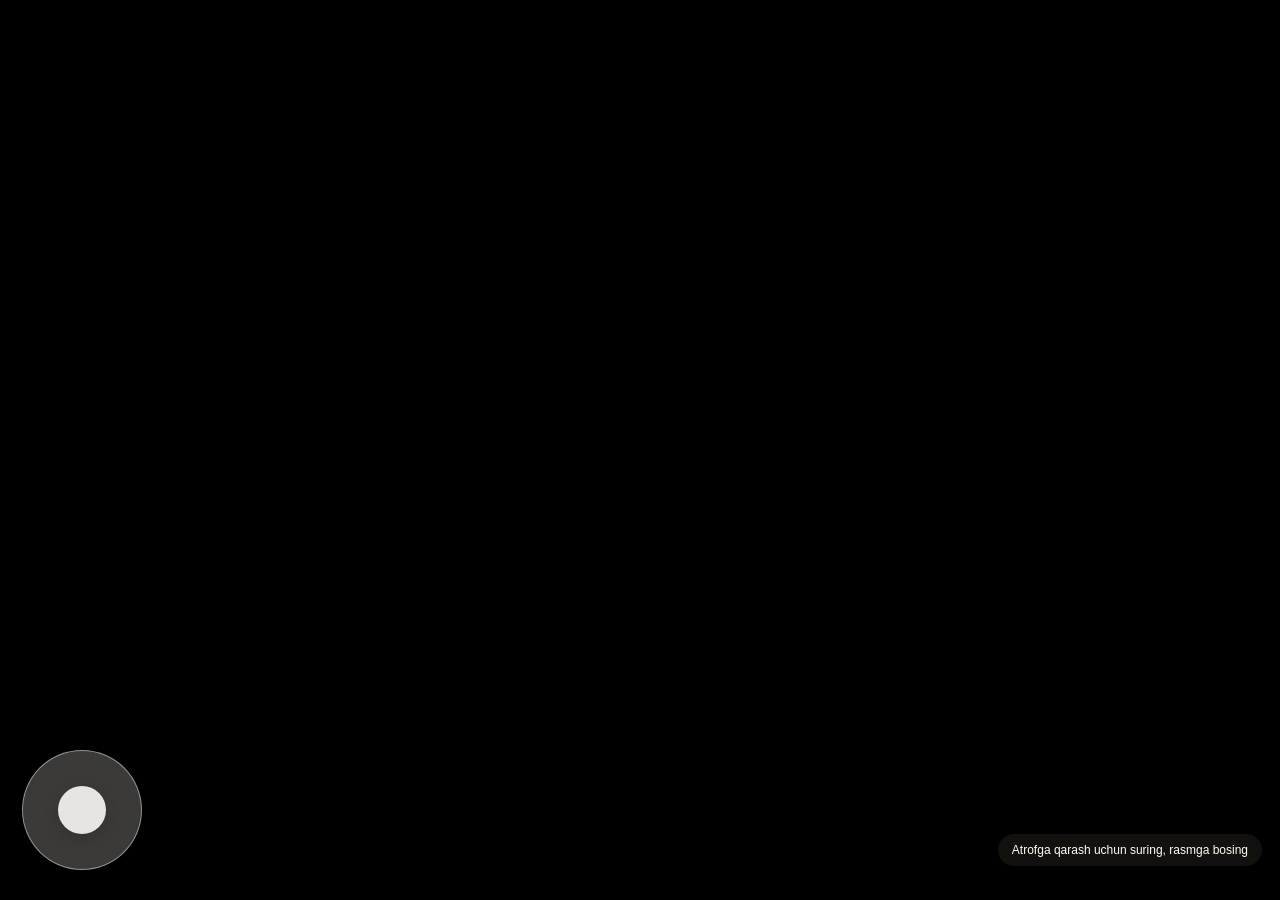
<file: app/src/main/assets/museum.html>
<!DOCTYPE html>
<html lang="uz">
<head>
  <meta charset="UTF-8" />
  <meta name="viewport" content="width=device-width, initial-scale=1.0, maximum-scale=1.0, user-scalable=no" />
  <title>Muzeycha 3D</title>
  <style>
    * { box-sizing: border-box; -webkit-tap-highlight-color: transparent; user-select: none; }
    html, body {
      margin: 0;
      padding: 0;
      width: 100%;
      height: 100%;
      overflow: hidden;
      background-color: #F6F1EA;
      font-family: -apple-system, BlinkMacSystemFont, "Segoe UI", Roboto, sans-serif;
      touch-action: none;
    }
    #canvas-container {
      position: fixed;
      inset: 0;
      width: 100%;
      height: 100%;
    }
    #joystick-zone {
      position: fixed;
      left: 22px;
      bottom: 30px;
      width: 120px;
      height: 120px;
      border-radius: 50%;
      background: rgba(246, 241, 234, 0.24);
      border: 1.5px solid rgba(255, 255, 255, 0.45);
      backdrop-filter: blur(8px);
      -webkit-backdrop-filter: blur(8px);
      display: flex;
      align-items: center;
      justify-content: center;
      z-index: 20;
      transition: opacity 0.25s ease;
    }
    #joystick-knob {
      width: 48px;
      height: 48px;
      border-radius: 50%;
      background: rgba(255, 253, 249, 0.88);
      box-shadow: 0 4px 14px rgba(31, 28, 24, 0.25);
      transform: translate(0px, 0px);
      pointer-events: none;
    }
    #hint-pill {
      position: fixed;
      bottom: 34px;
      right: 18px;
      max-width: 55vw;
      padding: 8px 14px;
      border-radius: 999px;
      background: rgba(31, 28, 24, 0.62);
      color: #FFFDF9;
      font-size: 12px;
      line-height: 1.35;
      backdrop-filter: blur(8px);
      -webkit-backdrop-filter: blur(8px);
      z-index: 19;
      pointer-events: none;
      transition: opacity 0.3s ease;
    }
    .hidden {
      opacity: 0 !important;
      pointer-events: none !important;
    }
  </style>
</head>
<body>
  <div id="canvas-container"></div>
  <div id="joystick-zone" aria-label="Yurish boshqaruvi">
    <div id="joystick-knob"></div>
  </div>
  <div id="hint-pill">Atrofga qarash uchun suring, rasmga bosing</div>

  <script src="three.min.js"></script>
  <script>
    (function () {
      const container = document.getElementById('canvas-container');
      const joystickZone = document.getElementById('joystick-zone');
      const joystickKnob = document.getElementById('joystick-knob');
      const hintPill = document.getElementById('hint-pill');

      const THEMES = {
        CLASSIC_WHITE: {
          bg: 0xECE5DC,
          wall: 0xF7F3EC,
          floorA: '#EAE1D5',
          floorB: '#E2D7C8',
          ceiling: 0xFAF7F2,
          trim: 0xD8CFC2,
          frame: 0xB08D57,
          mat: 0xFCFBF8,
          ambient: 0xFFF9F0,
          ambientInt: 0.72,
          spotColor: 0xFFF3DE,
          spotInt: 1.25
        },
        WARM_WOOD: {
          bg: 0x2B2017,
          wall: 0x8B5E3C,
          wallPattern: 'wood',
          floorA: '#CBB195',
          floorB: '#BFA181',
          ceiling: 0xE6D8C7,
          trim: 0x4E3422,
          frame: 0x3A2517,
          mat: 0xF9F4EC,
          ambient: 0xFFEAD2,
          ambientInt: 0.65,
          spotColor: 0xFFDCA8,
          spotInt: 1.35
        },
        MODERN_DARK: {
          bg: 0x161514,
          wall: 0x262422,
          floorA: '#2D2B29',
          floorB: '#272523',
          ceiling: 0x1B1A18,
          trim: 0x3A3632,
          frame: 0xD1B88E,
          mat: 0xF3EFE8,
          ambient: 0xEDE8E0,
          ambientInt: 0.45,
          spotColor: 0xFFF2DB,
          spotInt: 1.65
        },
        ROMANTIC: {
          bg: 0xF5DDE1,
          wall: 0xF8E7EA,
          floorA: '#F3DFD6',
          floorB: '#EDD2C7',
          ceiling: 0xFCF2F0,
          trim: 0xD4AF7A,
          frame: 0xD4AF7A,
          mat: 0xFFF9F6,
          ambient: 0xFFE6DF,
          ambientInt: 0.78,
          spotColor: 0xFFE0C8,
          spotInt: 1.32,
          frameGlow: true,
          romanticDecor: true,
          parallaxDof: true
        },
        WEDDING: {
          bg: 0xF6F2EB,
          wall: 0xFCFBF8,
          floorA: '#F5EFE5',
          floorB: '#ECE2D2',
          ceiling: 0xFFFFFF,
          trim: 0xC9A25E,
          frame: 0xC9A25E,
          mat: 0xFFFFFF,
          ambient: 0xFFFBF3,
          ambientInt: 0.80,
          spotColor: 0xFFF4DC,
          spotInt: 1.35,
          weddingDecor: true
        }
      };

      const isLowPower = (navigator.hardwareConcurrency && navigator.hardwareConcurrency <= 4) ||
                         (navigator.deviceMemory && navigator.deviceMemory <= 3);

      const renderer = new THREE.WebGLRenderer({ antialias: !isLowPower, powerPreference: 'high-performance' });
      renderer.setPixelRatio(Math.min(window.devicePixelRatio || 1, 2));
      renderer.setSize(window.innerWidth, window.innerHeight);
      renderer.outputEncoding = THREE.sRGBEncoding;
      renderer.toneMapping = THREE.ACESFilmicToneMapping;
      renderer.toneMappingExposure = 1.05;
      renderer.shadowMap.enabled = !isLowPower;
      renderer.shadowMap.type = THREE.PCFSoftShadowMap;
      container.appendChild(renderer.domElement);

      const scene = new THREE.Scene();
      const camera = new THREE.PerspectiveCamera(60, window.innerWidth / window.innerHeight, 0.1, 100);
      camera.rotation.order = 'YXZ';

      let galleryGroup = new THREE.Group();
      scene.add(galleryGroup);

      let artworkMeshes = [];
      let artworkData = [];
      let interactiveGuestbookMesh = null;
      let animatedParticles = [];
      let candleFlames = [];
      let activeParallaxDof = false;
      let roomBounds = { minX: -4, maxX: 4, minZ: -4, maxZ: 4 };
      let focusedIndex = -1;
      let isTransitioning = false;
      let camTargetPos = new THREE.Vector3(0, 1.65, 2.2);
      let camTargetYaw = 0;
      let camTargetPitch = 0;
      let savedWalkState = { pos: new THREE.Vector3(0, 1.65, 2.2), yaw: 0, pitch: 0 };

      let yaw = 0;
      let pitch = 0;
      const moveKeys = { w: false, a: false, s: false, d: false };
      let joyVec = { x: 0, y: 0 };
      let joyTouchId = null;
      let lookTouchId = null;
      let lookLast = { x: 0, y: 0 };
      let lookMovedDist = 0;
      let mouseDown = false;
      let textureQueue = [];
      let loadedTextureIndices = new Set();

      const textureLoader = new THREE.TextureLoader();
      textureLoader.setCrossOrigin('anonymous');

      function createProceduralFloorTexture(colorA, colorB) {
        const c = document.createElement('canvas');
        c.width = 256; c.height = 256;
        const ctx = c.getContext('2d');
        ctx.fillStyle = colorA;
        ctx.fillRect(0, 0, 256, 256);
        ctx.fillStyle = colorB;
        ctx.fillRect(0, 0, 128, 128);
        ctx.fillRect(128, 128, 128, 128);
        ctx.strokeStyle = 'rgba(0,0,0,0.04)';
        ctx.lineWidth = 2;
        ctx.strokeRect(0, 0, 128, 128);
        ctx.strokeRect(128, 128, 128, 128);
        const tex = new THREE.CanvasTexture(c);
        tex.wrapS = THREE.RepeatWrapping;
        tex.wrapT = THREE.RepeatWrapping;
        tex.encoding = THREE.sRGBEncoding;
        return tex;
      }

      function createWoodWallTexture() {
        const c = document.createElement('canvas');
        c.width = 256; c.height = 256;
        const ctx = c.getContext('2d');
        ctx.fillStyle = '#8C6240';
        ctx.fillRect(0, 0, 256, 256);
        for (let i = 0; i < 8; i++) {
          ctx.fillStyle = i % 2 === 0 ? 'rgba(65,39,20,0.12)' : 'rgba(255,230,200,0.06)';
          ctx.fillRect(i * 32, 0, 30, 256);
          ctx.fillStyle = 'rgba(40,22,10,0.18)';
          ctx.fillRect(i * 32 + 30, 0, 2, 256);
        }
        const tex = new THREE.CanvasTexture(c);
        tex.wrapS = THREE.RepeatWrapping;
        tex.wrapT = THREE.RepeatWrapping;
        tex.encoding = THREE.sRGBEncoding;
        return tex;
      }

      function createGlowTexture() {
        const c = document.createElement('canvas');
        c.width = 128; c.height = 128;
        const ctx = c.getContext('2d');
        const g = ctx.createRadialGradient(64, 64, 12, 64, 64, 64);
        g.addColorStop(0, 'rgba(255, 214, 188, 0.72)');
        g.addColorStop(0.55, 'rgba(244, 178, 192, 0.28)');
        g.addColorStop(1, 'rgba(255, 220, 210, 0)');
        ctx.fillStyle = g;
        ctx.fillRect(0, 0, 128, 128);
        const tex = new THREE.CanvasTexture(c);
        tex.encoding = THREE.sRGBEncoding;
        return tex;
      }

      function createPetalTexture() {
        const c = document.createElement('canvas');
        c.width = 64; c.height = 64;
        const ctx = c.getContext('2d');
        ctx.fillStyle = '#F7B7C5';
        ctx.beginPath();
        ctx.ellipse(32, 32, 20, 12, 0.4, 0, Math.PI * 2);
        ctx.fill();
        ctx.fillStyle = 'rgba(255,240,245,0.5)';
        ctx.beginPath();
        ctx.ellipse(28, 29, 10, 5, 0.4, 0, Math.PI * 2);
        ctx.fill();
        const tex = new THREE.CanvasTexture(c);
        tex.encoding = THREE.sRGBEncoding;
        return tex;
      }

      function createHeartTexture() {
        const c = document.createElement('canvas');
        c.width = 64; c.height = 64;
        const ctx = c.getContext('2d');
        ctx.fillStyle = '#E88AA0';
        ctx.beginPath();
        ctx.moveTo(32, 50);
        ctx.bezierCurveTo(10, 36, 10, 16, 22, 16);
        ctx.bezierCurveTo(28, 16, 32, 22, 32, 25);
        ctx.bezierCurveTo(32, 22, 36, 16, 42, 16);
        ctx.bezierCurveTo(54, 16, 54, 36, 32, 50);
        ctx.fill();
        const tex = new THREE.CanvasTexture(c);
        tex.encoding = THREE.sRGBEncoding;
        return tex;
      }

      function createWeddingSignTexture(brideName, groomName, weddingDate) {
        const c = document.createElement('canvas');
        c.width = 1024; c.height = 512;
        const ctx = c.getContext('2d');
        ctx.fillStyle = '#FCF9F3';
        ctx.fillRect(0, 0, 1024, 512);

        // Gold double border
        ctx.strokeStyle = '#C9A25E';
        ctx.lineWidth = 8;
        ctx.strokeRect(24, 24, 976, 464);
        ctx.lineWidth = 2.5;
        ctx.strokeRect(42, 42, 940, 428);

        ctx.fillStyle = '#9C7A3C';
        ctx.font = '600 28px Georgia, serif';
        ctx.textAlign = 'center';
        ctx.fillText("TO'Y GALEREYASI", 512, 118);

        const namesText = (brideName && groomName)
          ? `${brideName}  &  ${groomName}`
          : (brideName || groomName || 'Baxtli Juftlik');
        ctx.fillStyle = '#2B241D';
        ctx.font = 'italic bold 72px Georgia, serif';
        ctx.fillText(namesText, 512, 268);

        if (weddingDate) {
          ctx.fillStyle = '#8C5A3C';
          ctx.font = '500 36px Georgia, serif';
          ctx.fillText(weddingDate, 512, 362);
        }

        // Subtle gold ornament line
        ctx.strokeStyle = '#C9A25E';
        ctx.lineWidth = 3;
        ctx.beginPath();
        ctx.moveTo(350, 410);
        ctx.lineTo(674, 410);
        ctx.stroke();

        const tex = new THREE.CanvasTexture(c);
        tex.encoding = THREE.sRGBEncoding;
        return tex;
      }

      function createGuestbookSignTexture() {
        const c = document.createElement('canvas');
        c.width = 768; c.height = 384;
        const ctx = c.getContext('2d');
        ctx.fillStyle = '#FAF5EC';
        ctx.fillRect(0, 0, 768, 384);
        ctx.strokeStyle = '#C9A25E';
        ctx.lineWidth = 8;
        ctx.strokeRect(18, 18, 732, 348);

        ctx.fillStyle = '#2B241D';
        ctx.font = 'bold 48px Georgia, serif';
        ctx.textAlign = 'center';
        ctx.fillText('Tabrik qoldirish', 384, 165);

        ctx.fillStyle = '#8C5A3C';
        ctx.font = '28px sans-serif';
        ctx.fillText('Mehmonlar kitobini ochish uchun bosing', 384, 240);

        const tex = new THREE.CanvasTexture(c);
        tex.encoding = THREE.sRGBEncoding;
        return tex;
      }

      function addRomanticCeilingDecor(roomW, roomD, roomH) {
        // Hanging floral garlands across ceiling
        const garlandColor = 0x7E9C77;
        const blossomColors = [0xF4B6C2, 0xFCE0E6, 0xE6C79C];
        const vineMat = new THREE.MeshStandardMaterial({ color: garlandColor, roughness: 0.8 });

        const rows = [-roomD * 0.24, roomD * 0.24];
        rows.forEach((zPos) => {
          const steps = 10;
          for (let i = 0; i <= steps; i++) {
            const t = i / steps;
            const x = -roomW * 0.36 + t * (roomW * 0.72);
            const sag = Math.sin(t * Math.PI) * 0.38;
            const y = roomH - 0.14 - sag;

            const leaf = new THREE.Mesh(new THREE.SphereGeometry(0.11, 7, 7), vineMat);
            leaf.position.set(x, y, zPos);
            galleryGroup.add(leaf);

            if (i % 2 === 0) {
              const bColor = blossomColors[i % blossomColors.length];
              const flower = new THREE.Mesh(
                new THREE.SphereGeometry(0.085, 7, 7),
                new THREE.MeshStandardMaterial({ color: bColor, roughness: 0.5 })
              );
              flower.position.set(x + 0.05, y - 0.06, zPos + 0.04);
              galleryGroup.add(flower);
            }
          }
        });

        // Hanging warm chandelier candles in center
        const candleOffsets = [
          [-0.9, -0.5], [0.9, -0.5], [0, 0], [-0.9, 0.5], [0.9, 0.5]
        ];
        const waxMat = new THREE.MeshStandardMaterial({ color: 0xFFF8EE, roughness: 0.6 });
        const flameMat = new THREE.MeshBasicMaterial({ color: 0xFFD27D });
        const holderMat = new THREE.MeshStandardMaterial({ color: 0xC99D6B, metalness: 0.6, roughness: 0.3 });

        candleOffsets.forEach(([cx, cz], idx) => {
          const cordLen = idx === 2 ? 0.85 : 0.65;
          const baseY = roomH - cordLen;

          const cord = new THREE.Mesh(new THREE.CylinderGeometry(0.008, 0.008, cordLen, 6), holderMat);
          cord.position.set(cx, roomH - cordLen / 2, cz);
          galleryGroup.add(cord);

          const candle = new THREE.Mesh(new THREE.CylinderGeometry(0.045, 0.045, 0.24, 10), waxMat);
          candle.position.set(cx, baseY - 0.12, cz);
          galleryGroup.add(candle);

          const flame = new THREE.Mesh(new THREE.SphereGeometry(0.032, 8, 8), flameMat);
          flame.scale.set(0.7, 1.4, 0.7);
          flame.position.set(cx, baseY + 0.03, cz);
          flame.userData = { baseY: baseY + 0.03, phase: idx * 1.3 };
          galleryGroup.add(flame);
          candleFlames.push(flame);
        });

        // Soft warm point light under central candles
        const candleLight = new THREE.PointLight(0xFFD5A8, 0.75, 11, 1.4);
        candleLight.position.set(0, roomH - 0.9, 0);
        galleryGroup.add(candleLight);
      }

      function spawnParticles(mode, roomW, roomD, roomH) {
        // Limit particle count on mobile, auto-reduce on low-power devices
        const count = mode === 'ROMANTIC'
          ? (isLowPower ? 34 : 95)
          : (isLowPower ? 28 : 80);

        if (mode === 'ROMANTIC') {
          const petalTex = createPetalTexture();
          const heartTex = createHeartTexture();
          const petalMat = new THREE.MeshBasicMaterial({ map: petalTex, transparent: true, opacity: 0.86, side: THREE.DoubleSide, depthWrite: false });
          const heartMat = new THREE.MeshBasicMaterial({ map: heartTex, transparent: true, opacity: 0.82, side: THREE.DoubleSide, depthWrite: false });
          const planeGeo = new THREE.PlaneGeometry(0.14, 0.14);

          for (let i = 0; i < count; i++) {
            const isHeart = i % 3 === 0;
            const p = new THREE.Mesh(planeGeo, isHeart ? heartMat : petalMat);
            p.position.set(
              (Math.random() - 0.5) * (roomW - 1.2),
              0.4 + Math.random() * (roomH - 0.9),
              (Math.random() - 0.5) * (roomD - 1.2)
            );
            p.rotation.set(Math.random() * 3, Math.random() * 3, Math.random() * 3);
            p.userData = {
              mode: 'ROMANTIC',
              speedY: isHeart ? (0.12 + Math.random() * 0.12) : -(0.14 + Math.random() * 0.16),
              swayAmp: 0.25 + Math.random() * 0.35,
              phase: Math.random() * Math.PI * 2,
              spin: (Math.random() - 0.5) * 1.2,
              roomW, roomD, roomH
            };
            galleryGroup.add(p);
            animatedParticles.push(p);
          }
        } else if (mode === 'WEDDING') {
          const colors = [0xD4AF37, 0xFFFDF7, 0xF3DFC8, 0xE6C79C];
          const mats = colors.map(c => new THREE.MeshBasicMaterial({ color: c, side: THREE.DoubleSide, transparent: true, opacity: 0.88 }));
          const geo = new THREE.PlaneGeometry(0.08, 0.12);

          for (let i = 0; i < count; i++) {
            const p = new THREE.Mesh(geo, mats[i % mats.length]);
            p.position.set(
              (Math.random() - 0.5) * (roomW - 1.2),
              0.5 + Math.random() * (roomH - 0.8),
              (Math.random() - 0.5) * (roomD - 1.2)
            );
            p.rotation.set(Math.random() * 3, Math.random() * 3, Math.random() * 3);
            p.userData = {
              mode: 'WEDDING',
              speedY: -(0.18 + Math.random() * 0.22),
              swayAmp: 0.2 + Math.random() * 0.3,
              phase: Math.random() * Math.PI * 2,
              spin: (Math.random() - 0.5) * 2.1,
              roomW, roomD, roomH
            };
            galleryGroup.add(p);
            animatedParticles.push(p);
          }
        }
      }

      function clearGallery() {
        while (galleryGroup.children.length > 0) {
          const obj = galleryGroup.children[0];
          galleryGroup.remove(obj);
        }
        artworkMeshes = [];
        artworkData = [];
        interactiveGuestbookMesh = null;
        animatedParticles = [];
        candleFlames = [];
        activeParallaxDof = false;
        textureQueue = [];
        loadedTextureIndices.clear();
        focusedIndex = -1;
        isTransitioning = false;
      }

      function buildMuseum(payload) {
        clearGallery();
        if (payload.hintText) {
          hintPill.textContent = payload.hintText;
        }
        const styleKey = payload.roomStyle || 'CLASSIC_WHITE';
        const theme = THEMES[styleKey] || THEMES.CLASSIC_WHITE;
        scene.background = new THREE.Color(theme.bg);
        activeParallaxDof = !!theme.parallaxDof;
        scene.fog = theme.parallaxDof
          ? new THREE.FogExp2(theme.bg, 0.045)
          : new THREE.Fog(theme.bg, 12, 34);

        const photos = Array.isArray(payload.photos) ? payload.photos : [];
        const count = Math.max(photos.length, 3);

        const sideSlots = Math.ceil(count / 3);
        const spacing = 3.1;
        const roomW = Math.max(8.5, Math.min(18, sideSlots * spacing + 2.4));
        const roomD = Math.max(9.0, Math.min(20, Math.ceil(count / 2.2) * spacing + 2.6));
        const roomH = 4.2;

        roomBounds = {
          minX: -roomW / 2 + 0.9,
          maxX: roomW / 2 - 0.9,
          minZ: -roomD / 2 + 0.9,
          maxZ: roomD / 2 - 0.9
        };

        // Lights
        const hemi = new THREE.HemisphereLight(theme.ambient, theme.bg, theme.ambientInt);
        galleryGroup.add(hemi);
        const dirLight = new THREE.DirectionalLight(theme.ambient, 0.35);
        dirLight.position.set(2, roomH - 0.5, 2);
        galleryGroup.add(dirLight);

        // Floor
        const floorTex = createProceduralFloorTexture(theme.floorA, theme.floorB);
        floorTex.repeat.set(Math.round(roomW / 1.5), Math.round(roomD / 1.5));
        const floorMat = new THREE.MeshStandardMaterial({
          map: floorTex,
          roughness: 0.72,
          metalness: 0.05
        });
        const floor = new THREE.Mesh(new THREE.PlaneGeometry(roomW, roomD), floorMat);
        floor.rotation.x = -Math.PI / 2;
        floor.receiveShadow = !isLowPower;
        galleryGroup.add(floor);

        // Ceiling
        const ceilMat = new THREE.MeshStandardMaterial({ color: theme.ceiling, roughness: 0.92 });
        const ceil = new THREE.Mesh(new THREE.PlaneGeometry(roomW, roomD), ceilMat);
        ceil.rotation.x = Math.PI / 2;
        ceil.position.y = roomH;
        galleryGroup.add(ceil);

        const skyMat = new THREE.MeshBasicMaterial({ color: theme.ambient });
        const skylight = new THREE.Mesh(new THREE.PlaneGeometry(roomW * 0.48, roomD * 0.48), skyMat);
        skylight.rotation.x = Math.PI / 2;
        skylight.position.y = roomH - 0.02;
        galleryGroup.add(skylight);

        // Walls
        const wallMatOpts = { color: theme.wall, roughness: 0.85, metalness: 0.02 };
        if (theme.wallPattern === 'wood') {
          const wt = createWoodWallTexture();
          wt.repeat.set(4, 1);
          wallMatOpts.map = wt;
          wallMatOpts.color = 0xFFFFFF;
        }
        const wallMat = new THREE.MeshStandardMaterial(wallMatOpts);
        const trimMat = new THREE.MeshStandardMaterial({ color: theme.trim, roughness: 0.65 });

        function addWall(w, h, x, z, rotY) {
          const wall = new THREE.Mesh(new THREE.PlaneGeometry(w, h), wallMat);
          wall.position.set(x, h / 2, z);
          wall.rotation.y = rotY;
          wall.receiveShadow = !isLowPower;
          galleryGroup.add(wall);

          const baseboard = new THREE.Mesh(new THREE.BoxGeometry(w, 0.16, 0.06), trimMat);
          baseboard.position.set(x, 0.08, z);
          baseboard.rotation.y = rotY;
          galleryGroup.add(baseboard);
        }

        addWall(roomW, roomH, 0, -roomD / 2, 0);
        addWall(roomW, roomH, 0, roomD / 2, Math.PI);
        addWall(roomD, roomH, -roomW / 2, 0, Math.PI / 2);
        addWall(roomD, roomH, roomW / 2, 0, -Math.PI / 2);

        // Style-specific architectural details & particles
        if (theme.romanticDecor) {
          addRomanticCeilingDecor(roomW, roomD, roomH);
          spawnParticles('ROMANTIC', roomW, roomD, roomH);
        }

        if (theme.weddingDecor) {
          // Entrance 3D Wedding Plaque (North center or pedestal near entrance)
          const signTex = createWeddingSignTexture(
            payload.brideName || '',
            payload.groomName || '',
            payload.weddingDate || ''
          );
          const plaqueGroup = new THREE.Group();
          plaqueGroup.position.set(0, 1.85, roomD / 2 - 1.35);
          plaqueGroup.rotation.y = Math.PI; // Faces visitor looking toward entrance or spawn

          // Actually place plaque near North entrance focal arch facing camera at spawn!
          plaqueGroup.position.set(0, 2.95, -roomD / 2 + 0.12);
          plaqueGroup.rotation.y = 0;

          const signFrame = new THREE.Mesh(
            new THREE.BoxGeometry(2.65, 1.25, 0.08),
            new THREE.MeshStandardMaterial({ color: 0xC9A25E, metalness: 0.55, roughness: 0.3 })
          );
          plaqueGroup.add(signFrame);

          const signFace = new THREE.Mesh(
            new THREE.PlaneGeometry(2.5, 1.12),
            new THREE.MeshBasicMaterial({ map: signTex })
          );
          signFace.position.z = 0.045;
          plaqueGroup.add(signFace);
          galleryGroup.add(plaqueGroup);

          // Guestbook lectern on South wall
          const gbTex = createGuestbookSignTexture();
          const gbGroup = new THREE.Group();
          gbGroup.position.set(0, 1.45, roomD / 2 - 0.18);
          gbGroup.rotation.y = Math.PI;
          const gbFrame = new THREE.Mesh(
            new THREE.BoxGeometry(1.75, 0.92, 0.08),
            new THREE.MeshStandardMaterial({ color: 0xC9A25E, metalness: 0.5, roughness: 0.35 })
          );
          gbGroup.add(gbFrame);
          const gbMesh = new THREE.Mesh(
            new THREE.PlaneGeometry(1.62, 0.8),
            new THREE.MeshBasicMaterial({ map: gbTex })
          );
          gbMesh.position.z = 0.046;
          gbGroup.add(gbMesh);
          galleryGroup.add(gbGroup);
          interactiveGuestbookMesh = gbMesh;

          spawnParticles('WEDDING', roomW, roomD, roomH);
        }

        // Distribute paintings across walls
        const wallDefs = [
          { axis: 'z', fixed: -roomD / 2 + 0.05, span: roomW - 1.6, rotY: 0, normal: new THREE.Vector3(0, 0, 1) },
          { axis: 'x', fixed: -roomW / 2 + 0.05, span: roomD - 1.6, rotY: Math.PI / 2, normal: new THREE.Vector3(1, 0, 0) },
          { axis: 'x', fixed: roomW / 2 - 0.05, span: roomD - 1.6, rotY: -Math.PI / 2, normal: new THREE.Vector3(-1, 0, 0) },
          { axis: 'z', fixed: roomD / 2 - 0.05, span: roomW - 1.6, rotY: Math.PI, normal: new THREE.Vector3(0, 0, -1) }
        ];

        // If wedding mode, keep South wall center reserved for guestbook by prioritizing N/E/W first
        const wallCountLimit = theme.weddingDecor ? 3 : 4;
        const perWall = [0, 0, 0, 0];
        for (let i = 0; i < photos.length; i++) {
          perWall[i % wallCountLimit]++;
        }

        const wallSlots = [[], [], [], []];
        for (let wIdx = 0; wIdx < 4; wIdx++) {
          const n = perWall[wIdx];
          if (n === 0) continue;
          const def = wallDefs[wIdx];
          const step = def.span / n;
          for (let j = 0; j < n; j++) {
            const offset = -def.span / 2 + step * (j + 0.5);
            const yHeight = (theme.weddingDecor && wIdx === 0) ? 1.48 : 1.72;
            const pos = def.axis === 'z'
              ? new THREE.Vector3(offset, yHeight, def.fixed)
              : new THREE.Vector3(def.fixed, yHeight, offset);
            wallSlots[wIdx].push({ pos, rotY: def.rotY, normal: def.normal });
          }
        }

        const orderedSlots = [...wallSlots[0], ...wallSlots[2], ...wallSlots[3], ...wallSlots[1]];
        const frameMat = new THREE.MeshStandardMaterial({ color: theme.frame, roughness: 0.35, metalness: 0.45 });
        const matBoardMat = new THREE.MeshStandardMaterial({ color: theme.mat, roughness: 0.9 });
        const glowTex = theme.frameGlow ? createGlowTexture() : null;

        photos.forEach((photo, idx) => {
          const slot = orderedSlots[idx % orderedSlots.length];
          const aspect = (photo.width && photo.height && photo.height > 0)
            ? Math.max(0.55, Math.min(1.85, photo.width / photo.height))
            : 1.33;

          const baseH = aspect >= 1 ? 1.22 : 1.45;
          const artH = baseH;
          const artW = baseH * aspect;

          const group = new THREE.Group();
          group.position.copy(slot.pos);
          group.rotation.y = slot.rotY;

          if (glowTex) {
            const glowPlane = new THREE.Mesh(
              new THREE.PlaneGeometry(artW + 0.72, artH + 0.72),
              new THREE.MeshBasicMaterial({
                map: glowTex,
                transparent: true,
                opacity: 0.75,
                blending: THREE.AdditiveBlending,
                depthWrite: false
              })
            );
            glowPlane.position.z = -0.01;
            group.add(glowPlane);
          }

          const outerFrame = new THREE.Mesh(
            new THREE.BoxGeometry(artW + 0.24, artH + 0.24, 0.07),
            frameMat
          );
          outerFrame.castShadow = !isLowPower;
          group.add(outerFrame);

          const matBoard = new THREE.Mesh(
            new THREE.BoxGeometry(artW + 0.12, artH + 0.12, 0.08),
            matBoardMat
          );
          group.add(matBoard);

          const artMat = new THREE.MeshStandardMaterial({
            color: 0xDDD4C8,
            roughness: 0.55,
            metalness: 0.04
          });
          const artMesh = new THREE.Mesh(new THREE.PlaneGeometry(artW, artH), artMat);
          artMesh.position.z = 0.046;
          artMesh.userData = { artworkIndex: idx };
          group.add(artMesh);

          const spot = new THREE.SpotLight(theme.spotColor, theme.spotInt, 7.5, Math.PI / 4.2, 0.48, 1.3);
          const spotOffset = slot.normal.clone().multiplyScalar(1.35);
          spot.position.set(
            slot.pos.x + spotOffset.x,
            roomH - 0.25,
            slot.pos.z + spotOffset.z
          );
          spot.target = artMesh;
          galleryGroup.add(spot);
          galleryGroup.add(group);

          artworkMeshes.push(artMesh);
          artworkData.push({
            photo,
            group,
            artMesh,
            worldPos: slot.pos.clone(),
            normal: slot.normal.clone(),
            artW,
            artH
          });

          textureQueue.push(idx);
        });

        camera.position.set(0, 1.65, Math.min(2.8, roomD / 2 - 1.5));
        yaw = 0;
        pitch = 0;
        camera.rotation.set(pitch, yaw, 0, 'YXZ');

        processLazyTextures();
      }

      function processLazyTextures() {
        if (textureQueue.length === 0) return;
        textureQueue.sort((a, b) => {
          const da = artworkData[a].worldPos.distanceToSquared(camera.position);
          const db = artworkData[b].worldPos.distanceToSquared(camera.position);
          return da - db;
        });

        const batch = textureQueue.splice(0, 3);
        batch.forEach((idx) => {
          if (loadedTextureIndices.has(idx)) return;
          loadedTextureIndices.add(idx);
          const item = artworkData[idx];
          if (!item || !item.photo || !item.photo.url) return;
          textureLoader.load(
            item.photo.url,
            (tex) => {
              tex.encoding = THREE.sRGBEncoding;
              tex.anisotropy = Math.min(4, renderer.capabilities.getMaxAnisotropy());
              item.artMesh.material.map = tex;
              item.artMesh.material.color.setHex(0xFFFFFF);
              item.artMesh.material.needsUpdate = true;
            },
            undefined,
            () => {}
          );
        });

        if (textureQueue.length > 0) {
          setTimeout(processLazyTextures, 140);
        }
      }

      function focusArtwork(idx) {
        if (idx < 0 || idx >= artworkData.length) return;
        if (focusedIndex === idx) {
          exitFocus();
          return;
        }
        if (focusedIndex === -1) {
          savedWalkState = { pos: camera.position.clone(), yaw, pitch };
        }
        focusedIndex = idx;
        isTransitioning = true;

        const item = artworkData[idx];
        const dist = Math.max(1.45, Math.max(item.artW, item.artH) * 1.18);
        camTargetPos.copy(item.worldPos).addScaledVector(item.normal, dist);
        camTargetPos.y = item.worldPos.y;

        const lookVec = item.worldPos.clone().sub(camTargetPos).normalize();
        camTargetYaw = Math.atan2(-lookVec.x, -lookVec.z);
        camTargetPitch = Math.asin(Math.max(-0.99, Math.min(0.99, lookVec.y)));

        joystickZone.classList.add('hidden');
        hintPill.classList.add('hidden');

        if (window.AndroidBridge && window.AndroidBridge.onArtworkSelected) {
          window.AndroidBridge.onArtworkSelected(idx);
        }
      }

      function exitFocus() {
        if (focusedIndex === -1) return;
        focusedIndex = -1;
        isTransitioning = true;
        camTargetPos.copy(savedWalkState.pos);
        camTargetYaw = savedWalkState.yaw;
        camTargetPitch = savedWalkState.pitch;

        joystickZone.classList.remove('hidden');
        hintPill.classList.remove('hidden');

        if (window.AndroidBridge && window.AndroidBridge.onArtworkClosed) {
          window.AndroidBridge.onArtworkClosed();
        }
      }

      window.exitFocusMode = exitFocus;
      window.setShadowsEnabled = function (enabled) {
        renderer.shadowMap.enabled = !!enabled;
      };
      window.loadMuseum = function (jsonStr) {
        try {
          const data = typeof jsonStr === 'string' ? JSON.parse(jsonStr) : jsonStr;
          buildMuseum(data);
        } catch (e) {
          console.error('Failed to load museum JSON', e);
        }
      };

      const raycaster = new THREE.Raycaster();
      const pointerNdc = new THREE.Vector2();
      function tryPickArtwork(clientX, clientY) {
        pointerNdc.x = (clientX / window.innerWidth) * 2 - 1;
        pointerNdc.y = -(clientY / window.innerHeight) * 2 + 1;
        raycaster.setFromCamera(pointerNdc, camera);

        if (interactiveGuestbookMesh) {
          const gbHits = raycaster.intersectObject(interactiveGuestbookMesh, false);
          if (gbHits.length > 0 && window.AndroidBridge && window.AndroidBridge.onGuestbookOpened) {
            window.AndroidBridge.onGuestbookOpened();
            return;
          }
        }

        const hits = raycaster.intersectObjects(artworkMeshes, false);
        if (hits.length > 0) {
          const idx = hits[0].object.userData.artworkIndex;
          focusArtwork(idx);
        } else if (focusedIndex !== -1) {
          exitFocus();
        }
      }

      const maxJoyRadius = 38;
      function updateJoystick(clientX, clientY) {
        const rect = joystickZone.getBoundingClientRect();
        const cx = rect.left + rect.width / 2;
        const cy = rect.top + rect.height / 2;
        let dx = clientX - cx;
        let dy = clientY - cy;
        const dist = Math.hypot(dx, dy);
        if (dist > maxJoyRadius) {
          dx = (dx / dist) * maxJoyRadius;
          dy = (dy / dist) * maxJoyRadius;
        }
        joystickKnob.style.transform = `translate(${dx}px, ${dy}px)`;
        joyVec.x = dx / maxJoyRadius;
        joyVec.y = dy / maxJoyRadius;
      }

      joystickZone.addEventListener('touchstart', (e) => {
        e.stopPropagation();
        if (joyTouchId === null && e.changedTouches.length > 0) {
          const t = e.changedTouches[0];
          joyTouchId = t.identifier;
          updateJoystick(t.clientX, t.clientY);
        }
      }, { passive: false });

      joystickZone.addEventListener('touchmove', (e) => {
        e.preventDefault();
        e.stopPropagation();
        for (const t of e.changedTouches) {
          if (t.identifier === joyTouchId) {
            updateJoystick(t.clientX, t.clientY);
          }
        }
      }, { passive: false });

      function resetJoystick(e) {
        for (const t of e.changedTouches) {
          if (t.identifier === joyTouchId) {
            joyTouchId = null;
            joyVec = { x: 0, y: 0 };
            joystickKnob.style.transform = 'translate(0px, 0px)';
          }
        }
      }
      joystickZone.addEventListener('touchend', resetJoystick);
      joystickZone.addEventListener('touchcancel', resetJoystick);

      const canvasEl = renderer.domElement;
      canvasEl.addEventListener('touchstart', (e) => {
        if (lookTouchId === null && e.changedTouches.length > 0) {
          const t = e.changedTouches[0];
          lookTouchId = t.identifier;
          lookLast = { x: t.clientX, y: t.clientY };
          lookMovedDist = 0;
        }
      }, { passive: true });

      canvasEl.addEventListener('touchmove', (e) => {
        for (const t of e.changedTouches) {
          if (t.identifier === lookTouchId) {
            const dx = t.clientX - lookLast.x;
            const dy = t.clientY - lookLast.y;
            lookMovedDist += Math.hypot(dx, dy);
            if (focusedIndex === -1 && !isTransitioning) {
              yaw -= dx * 0.0042;
              pitch = Math.max(-1.05, Math.min(1.05, pitch - dy * 0.0038));
            }
            lookLast = { x: t.clientX, y: t.clientY };
          }
        }
      }, { passive: true });

      canvasEl.addEventListener('touchend', (e) => {
        for (const t of e.changedTouches) {
          if (t.identifier === lookTouchId) {
            if (lookMovedDist < 12) {
              tryPickArtwork(t.clientX, t.clientY);
            }
            lookTouchId = null;
          }
        }
      });

      canvasEl.addEventListener('mousedown', (e) => {
        mouseDown = true;
        lookLast = { x: e.clientX, y: e.clientY };
        lookMovedDist = 0;
      });
      window.addEventListener('mousemove', (e) => {
        if (!mouseDown) return;
        const dx = e.clientX - lookLast.x;
        const dy = e.clientY - lookLast.y;
        lookMovedDist += Math.hypot(dx, dy);
        if (focusedIndex === -1 && !isTransitioning) {
          yaw -= dx * 0.0035;
          pitch = Math.max(-1.05, Math.min(1.05, pitch - dy * 0.003));
        }
        lookLast = { x: e.clientX, y: e.clientY };
      });
      window.addEventListener('mouseup', (e) => {
        if (mouseDown) {
          if (lookMovedDist < 8) {
            tryPickArtwork(e.clientX, e.clientY);
          }
          mouseDown = false;
        }
      });

      window.addEventListener('keydown', (e) => {
        const k = e.key.toLowerCase();
        if (k === 'w' || k === 'arrowup') moveKeys.w = true;
        if (k === 's' || k === 'arrowdown') moveKeys.s = true;
        if (k === 'a' || k === 'arrowleft') moveKeys.a = true;
        if (k === 'd' || k === 'arrowright') moveKeys.d = true;
        if (k === 'escape' && focusedIndex !== -1) exitFocus();
      });
      window.addEventListener('keyup', (e) => {
        const k = e.key.toLowerCase();
        if (k === 'w' || k === 'arrowup') moveKeys.w = false;
        if (k === 's' || k === 'arrowdown') moveKeys.s = false;
        if (k === 'a' || k === 'arrowleft') moveKeys.a = false;
        if (k === 'd' || k === 'arrowright') moveKeys.d = false;
      });

      window.addEventListener('resize', () => {
        camera.aspect = window.innerWidth / window.innerHeight;
        camera.updateProjectionMatrix();
        renderer.setSize(window.innerWidth, window.innerHeight);
      });

      function lerpAngle(a, b, t) {
        let diff = ((b - a + Math.PI) % (2 * Math.PI)) - Math.PI;
        if (diff < -Math.PI) diff += 2 * Math.PI;
        return a + diff * t;
      }

      const clock = new THREE.Clock();
      let elapsed = 0;

      function animate() {
        requestAnimationFrame(animate);
        const dt = Math.min(clock.getDelta(), 0.05);
        elapsed += dt;

        // Animate particles (petals, hearts, confetti)
        for (let i = 0; i < animatedParticles.length; i++) {
          const p = animatedParticles[i];
          const u = p.userData;
          p.position.y += u.speedY * dt;
          p.position.x += Math.sin(elapsed * 1.1 + u.phase) * u.swayAmp * dt;
          p.rotation.y += u.spin * dt;
          p.rotation.z += u.spin * 0.5 * dt;

          if (p.position.y < 0.25) {
            p.position.y = u.roomH - 0.35;
          } else if (p.position.y > u.roomH - 0.25) {
            p.position.y = 0.35;
          }
        }

        // Subtle candle flame flicker
        for (let i = 0; i < candleFlames.length; i++) {
          const f = candleFlames[i];
          const s = 1 + Math.sin(elapsed * 7 + f.userData.phase) * 0.14;
          f.scale.set(0.7 * s, 1.4 * s, 0.7 * s);
        }

        if (isTransitioning) {
          const factor = 1 - Math.exp(-7 * dt);
          camera.position.lerp(camTargetPos, factor);
          yaw = lerpAngle(yaw, camTargetYaw, factor);
          pitch += (camTargetPitch - pitch) * factor;
          camera.rotation.set(pitch, yaw, 0, 'YXZ');

          if (camera.position.distanceTo(camTargetPos) < 0.025 && Math.abs(pitch - camTargetPitch) < 0.01) {
            camera.position.copy(camTargetPos);
            yaw = camTargetYaw;
            pitch = camTargetPitch;
            isTransitioning = false;
          }
        } else if (focusedIndex === -1) {
          camera.rotation.set(pitch, yaw, 0, 'YXZ');
          const speed = 3.2 * dt;
          let forward = -joyVec.y;
          let strafe = joyVec.x;
          if (moveKeys.w) forward += 1;
          if (moveKeys.s) forward -= 1;
          if (moveKeys.d) strafe += 1;
          if (moveKeys.a) strafe -= 1;

          if (Math.abs(forward) > 0.02 || Math.abs(strafe) > 0.02) {
            const sinY = Math.sin(yaw);
            const cosY = Math.cos(yaw);
            const dx = (-sinY * forward + cosY * strafe) * speed;
            const dz = (-cosY * forward - sinY * strafe) * speed;
            camera.position.x = Math.max(roomBounds.minX, Math.min(roomBounds.maxX, camera.position.x + dx));
            camera.position.z = Math.max(roomBounds.minZ, Math.min(roomBounds.maxZ, camera.position.z + dz));
          }

          if (activeParallaxDof && !isLowPower) {
            // Subtle breathing parallax + gentle FOV depth shift while moving
            const moving = Math.abs(forward) > 0.05 || Math.abs(strafe) > 0.05;
            camera.position.y = 1.65 + Math.sin(elapsed * (moving ? 5.2 : 1.4)) * (moving ? 0.022 : 0.008);
            const targetFov = moving ? 62 : 59;
            if (Math.abs(camera.fov - targetFov) > 0.05) {
              camera.fov += (targetFov - camera.fov) * (1 - Math.exp(-4 * dt));
              camera.updateProjectionMatrix();
            }
          }
        } else if (activeParallaxDof && !isLowPower) {
          // Subtle DOF-feel tightening FOV on focused artwork
          if (Math.abs(camera.fov - 52) > 0.05) {
            camera.fov += (52 - camera.fov) * (1 - Math.exp(-5 * dt));
            camera.updateProjectionMatrix();
          }
        }

        renderer.render(scene, camera);
      }

      animate();
      if (window.AndroidBridge && window.AndroidBridge.onViewerReady) {
        window.AndroidBridge.onViewerReady();
      }
    })();
  </script>
</body>
</html>
</file>
